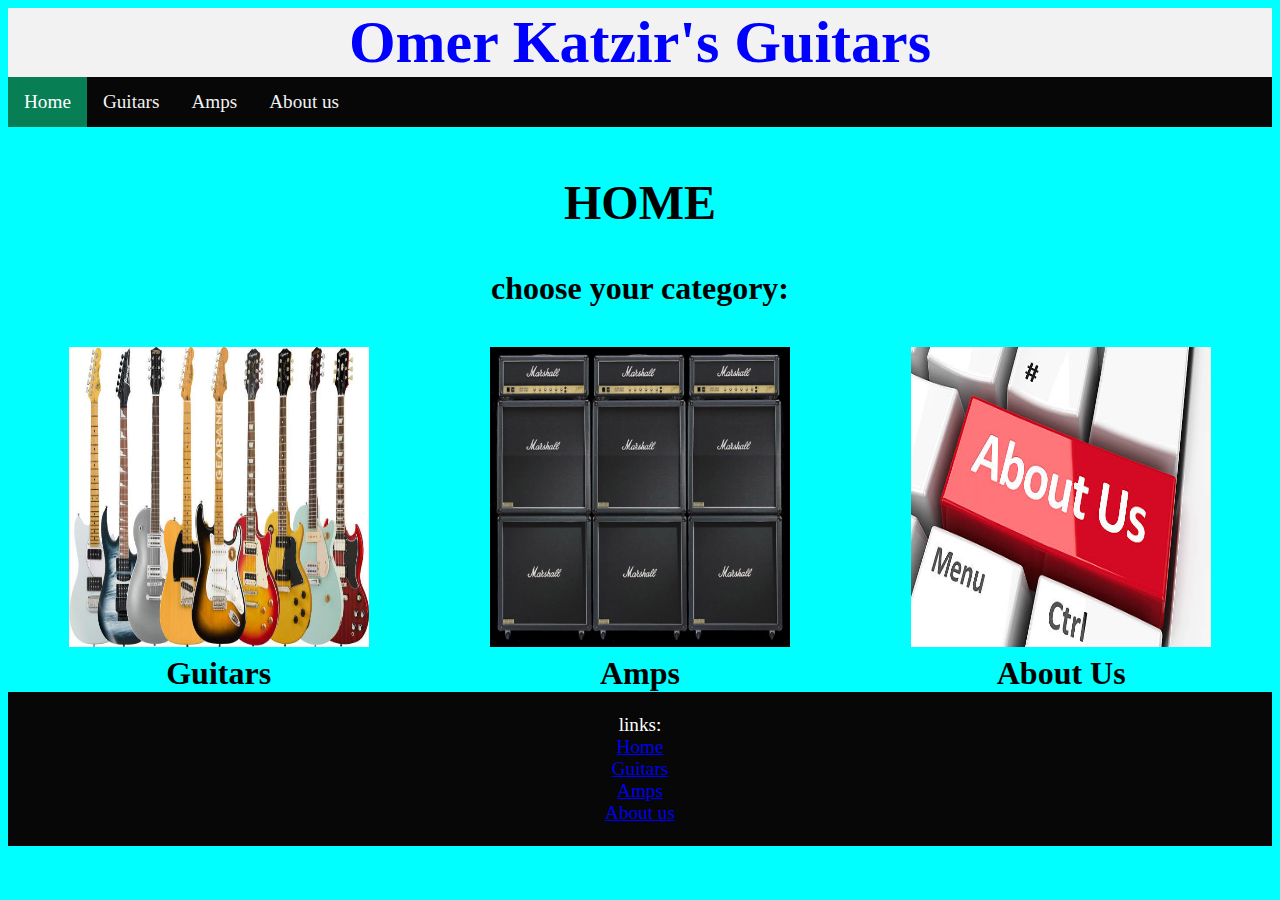
<file: site/index.html>
<!DOCTYPE html>
<html lang="en">
<head>
    <meta charset="UTF-8">
    <meta http-equiv="X-UA-Compatible" content="IE=edge">
    <meta name="viewport" content="width=device-width, initial-scale=1.0">
    <title>Document</title>
    <link rel="stylesheet" href="/style/x.css">
</head>
<body>
    <div class="icon" >Omer Katzir's Guitars</div>
    <div class="topnav">
        <a class="active" href="index.html">Home</a>
        <a href="guitars.html">Guitars</a>
        <a href="amps.html">Amps</a>
        <a href="about_us.html">About us</a>
      </div>
      <!-- site -->
      <div class="header">
        <h2>HOME</h2>
        <p>choose your category:</p>
      </div>
      <div class="row">
        <div class="column">
            <a href="guitars.html"><img src="/img/guitars.jpg" width="300px" height="300px"></a><br>
            Guitars
        </div>
        <div class="column">
            <a href="amps.html"><img src="/img/amps.jpg"width="300px" height="300px"></a><br>
            Amps
        </div>
        <div class="column">
            <a href="about_us.html"><img src="/img/about_us.jpg"width="300px" height="300px"></a><br>
            About Us
        </div>
      </div>
      <footer>
        <p>links:<br>
            <a href="index.html">Home</a><br>
            <a href="guitars.html">Guitars</a><br>
            <a href="amps.html">Amps</a><br>
            <a href="about_us.html">About us</a></p>
      </footer>
    
</body>
</html>
</file>
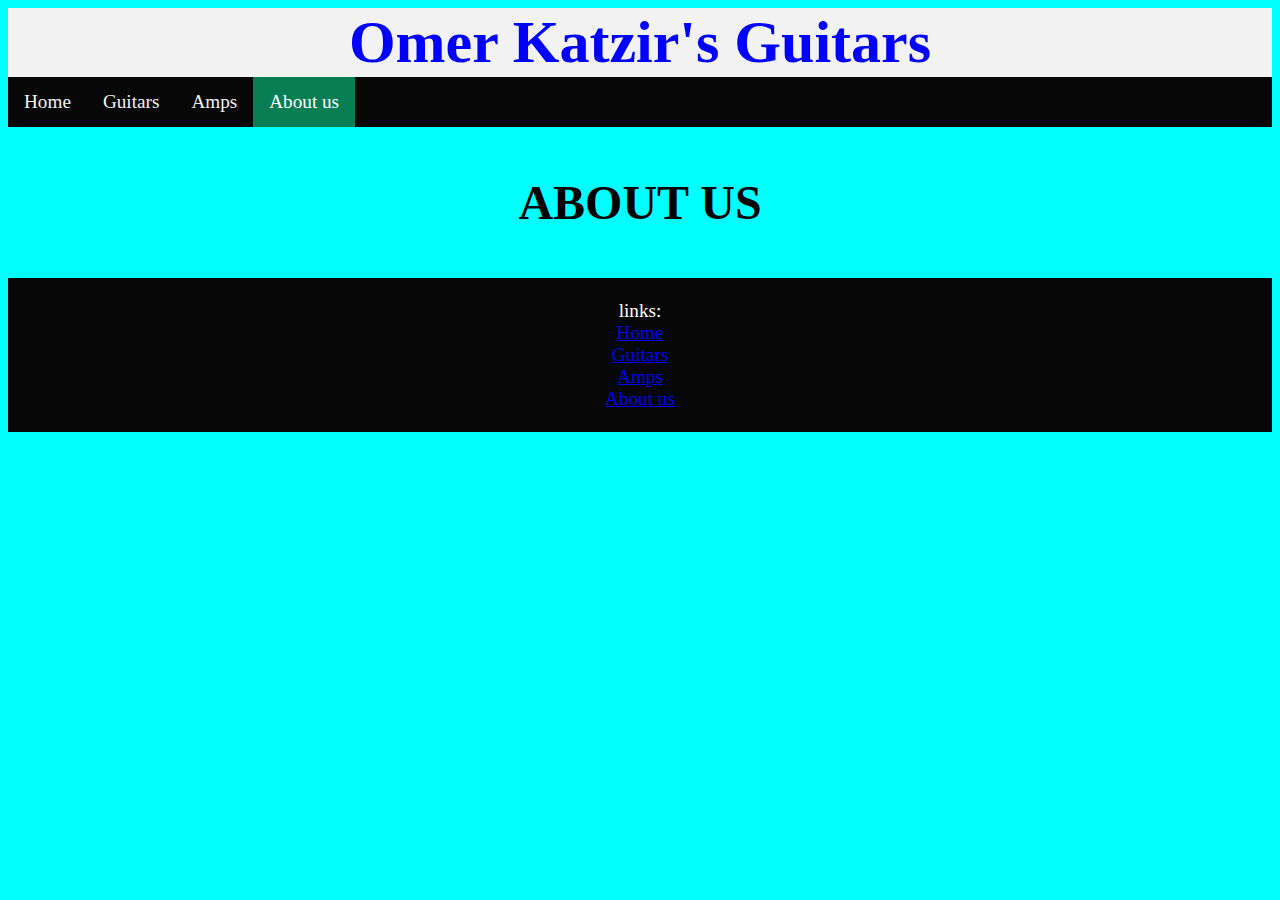
<file: site/about_us.html>
<!DOCTYPE html>
<html lang="en">
<head>
    <meta charset="UTF-8">
    <meta http-equiv="X-UA-Compatible" content="IE=edge">
    <meta name="viewport" content="width=device-width, initial-scale=1.0">
    <title>Document</title>
    <link rel="stylesheet" href="/style/x.css">
</head>
<body>
    <div class="icon" >Omer Katzir's Guitars</div>
    <div class="topnav">
        <a href="index.html">Home</a>
        <a href="guitars.html">Guitars</a>
        <a href="amps.html">Amps</a>
        <a class="active" href="about_us.html">About us</a>
      </div>
      <!-- site -->
      <div class="header">
        <h2>ABOUT US</h2>
      </div>
      <footer>
        <p>links:<br>
            <a href="index.html">Home</a><br>
            <a href="guitars.html">Guitars</a><br>
            <a href="amps.html">Amps</a><br>
            <a href="about_us.html">About us</a></p>
      </footer>
</body>
</html>
</file>
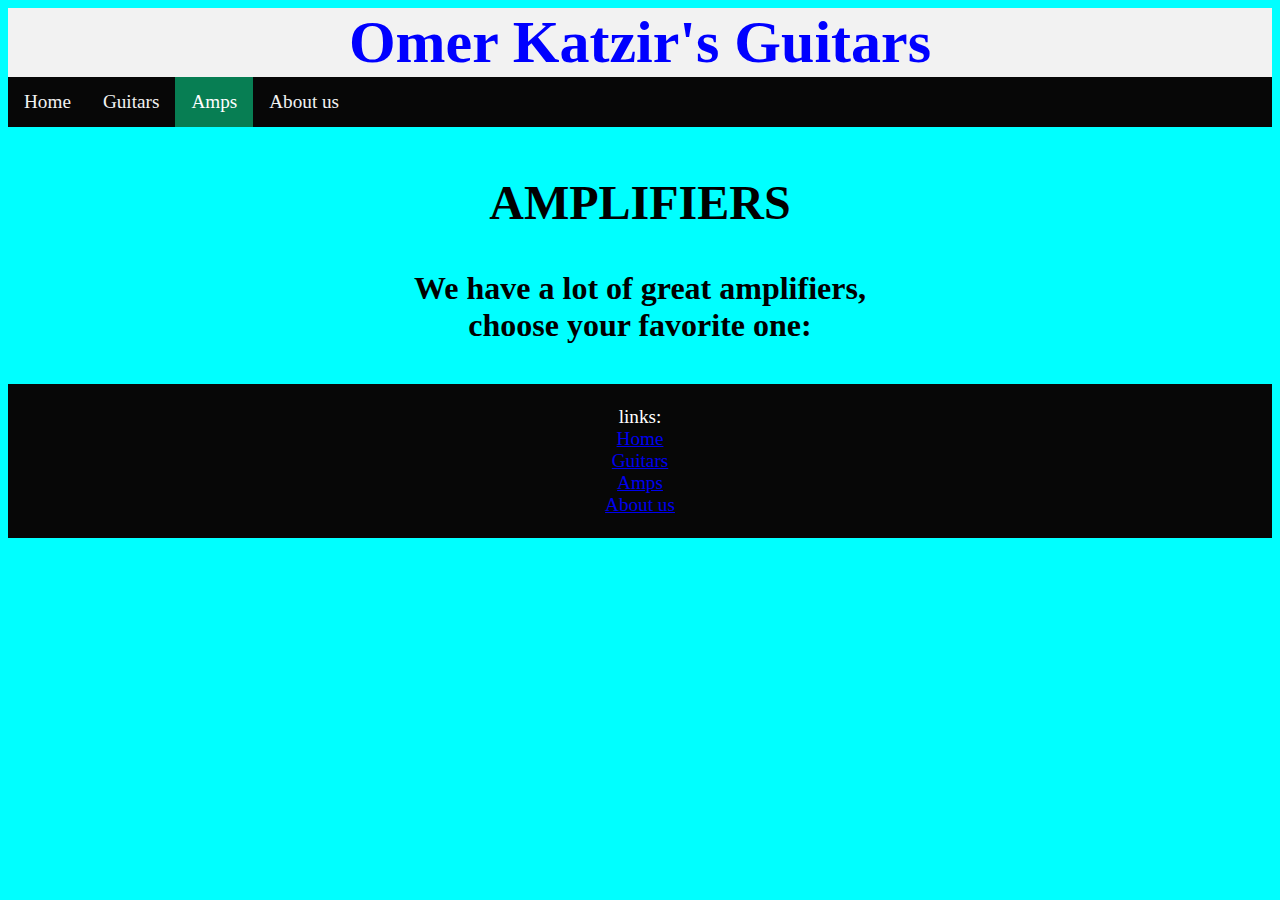
<file: site/amps.html>
<!DOCTYPE html>
<html lang="en">
<head>
    <meta charset="UTF-8">
    <meta http-equiv="X-UA-Compatible" content="IE=edge">
    <meta name="viewport" content="width=device-width, initial-scale=1.0">
    <title>Document</title>
    <link rel="stylesheet" href="/style/x.css">
</head>
<body>
    <div class="icon" >Omer Katzir's Guitars</div>
    <div class="topnav">
        <a href="index.html">Home</a>
        <a href="guitars.html">Guitars</a>
        <a class="active" href="amps.html">Amps</a>
        <a href="about_us.html">About us</a>
      </div>
      <!-- site -->
      <div class="header">
        <h2>AMPLIFIERS</h2>
        <p>We have a lot of great amplifiers,<br>choose your favorite one:</p>
      </div>
      <div class="row">
        <div class="column"></div>
        <div class="column"></div>
        <div class="column"></div>
      </div>
      <footer>
        <p>links:<br>
            <a href="index.html">Home</a><br>
            <a href="guitars.html">Guitars</a><br>
            <a href="amps.html">Amps</a><br>
            <a href="about_us.html">About us</a></p>
      </footer>
</body>
</html>
</file>
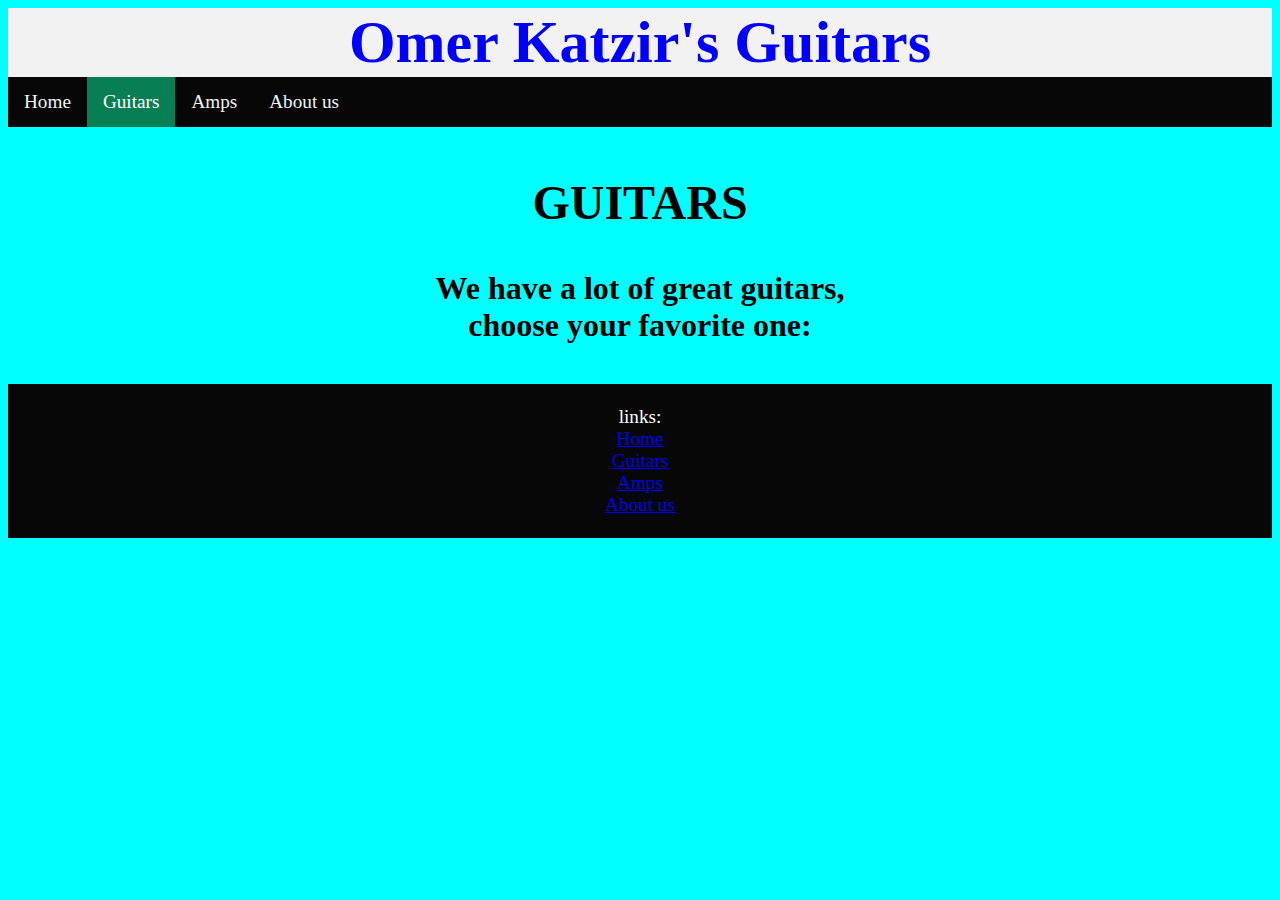
<file: site/guitars.html>
<!DOCTYPE html>
<html lang="en">
<head>
    <meta charset="UTF-8">
    <meta http-equiv="X-UA-Compatible" content="IE=edge">
    <meta name="viewport" content="width=device-width, initial-scale=1.0">
    <title>Document</title>
    <link rel="stylesheet" href="/style/x.css">
</head>
<body>
    <div class="icon" >Omer Katzir's Guitars</div>
    <div class="topnav">
        <a href="index.html">Home</a>
        <a class="active" href="guitars.html">Guitars</a>
        <a href="amps.html">Amps</a>
        <a href="about_us.html">About us</a>
      </div>
      <!-- site -->
      <div class="header">
        <h2>GUITARS</h2>
        <p>We have a lot of great guitars,<br>choose your favorite one:</p>
      </div>
      <div class="row">
        <div class="column"></div>
        <div class="column"></div>
        <div class="column"></div>
      </div>
      <footer>
        <p>links:<br>
            <a href="index.html">Home</a><br>
            <a href="guitars.html">Guitars</a><br>
            <a href="amps.html">Amps</a><br>
            <a href="about_us.html">About us</a></p>
      </footer>
</body>
</html>
</file>
<file: style/x.css>
/* Add a black background color to the top navigation */
.topnav {
    background-color: rgb(7, 7, 7);
    overflow: hidden;
  }
  
  /* Style the links inside the navigation bar */
  .topnav a {
    float: left;
    color: #f2f2f2;
    text-align: center;
    padding: 14px 16px;
    text-decoration: none;
    font-size: larger;
  }
  
  /* Change the color of links on hover */
  .topnav a:hover {
    background-color: rgb(254, 248, 248);
    color: rgb(0, 0, 0);
  }
  
  /* Add a color to the active/current link */
  .topnav a.active {
    background-color: #077e53;
    color: white;
  }
  /* coulmns */
  .column {
    float: left;
    width: 33.33%;
    text-align: center;
    font-size: 32px;
    font-weight: bold;

  }
  
  /* Clear floats after the columns */
  .row:after {
    content: "";
    display: table;
    clear: both;
  }
  /* footer */
  footer {
    text-align: center;
    padding: 3px;
    background-color: rgb(7, 7, 7);
    color: white;
    font-size: larger;
  }

/* head */
.header {
    padding: 8px;
    text-align: center;
    color: black;
    font-size: 32px;
    text-decoration: solid;
    font-weight: bold;
  }
  .icon{ 
    padding: 0px;
    text-align: center;
    color: blue;
    font-size: 60px;
    text-decoration: double;
    background-color: #f2f2f2;
    font-weight: bolder;
  }
body{
    background-color: aqua;
}
</file>
